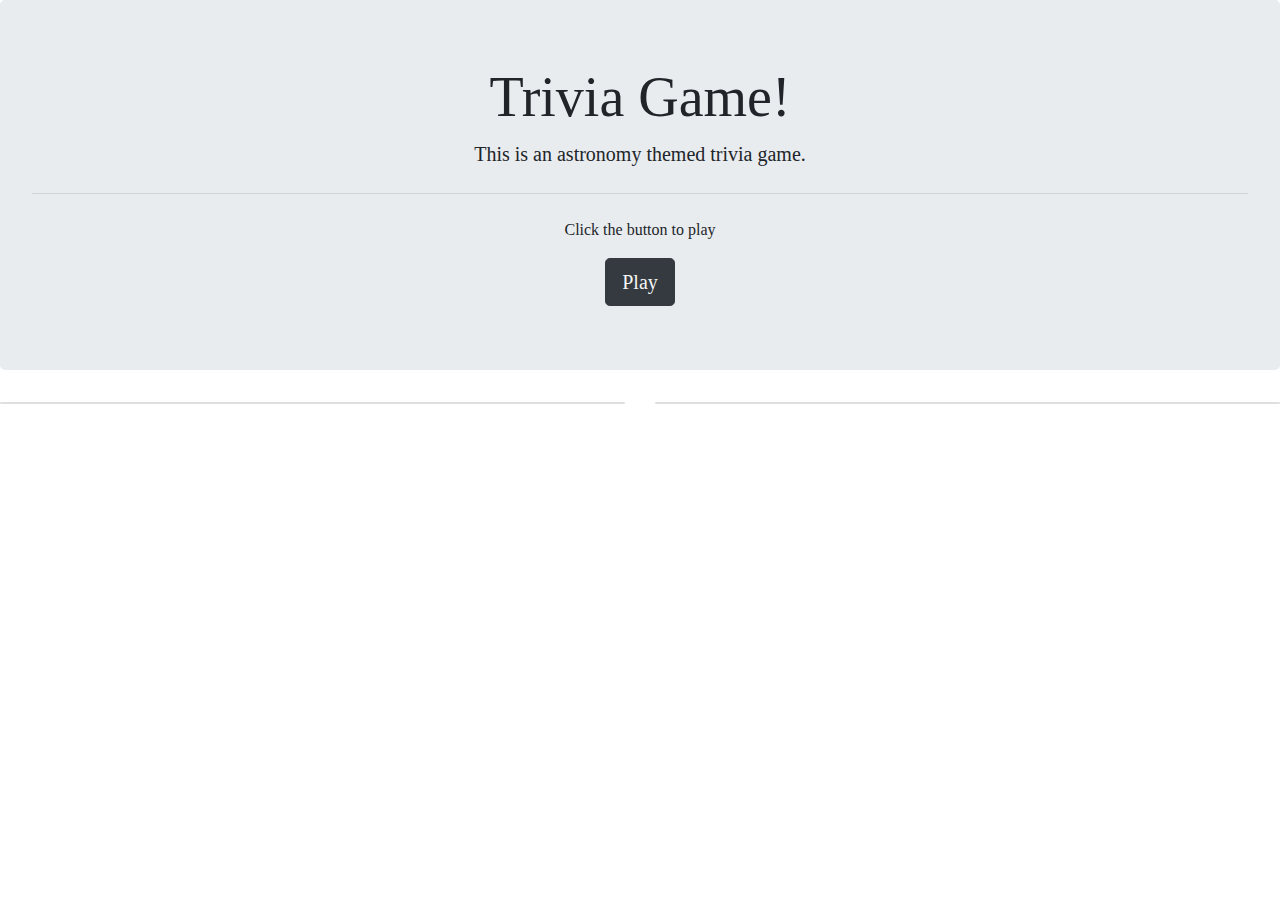
<file: index.html>
<!DOCTYPE html>
<html lang="en">

<head>
    <meta charset="UTF-8">
    <meta name="viewport" content="width=device-width, initial-scale=1.0">
    <title>Astronomy Trivia</title>
    <link rel="stylesheet" href="assets/css/reset.css">
    <link rel="stylesheet" href="https://stackpath.bootstrapcdn.com/bootstrap/4.4.1/css/bootstrap.min.css"
        integrity="sha384-Vkoo8x4CGsO3+Hhxv8T/Q5PaXtkKtu6ug5TOeNV6gBiFeWPGFN9MuhOf23Q9Ifjh" crossorigin="anonymous">
    <link rel="stylesheet" href="assets/css/style.css">
</head>

<body>
    <div class="jumbotron">
        <h1 class="display-4">Trivia Game!</h1>
        <p class="lead">This is an astronomy themed trivia game.</p>
        <hr class="my-4">
        <p>Click the button to play</p>
        <a class="btn btn-dark btn-lg" id="playbutton" role="button">Play</a>
        <a class="btn btn-dark btn-lg" id="resetbutton" role="button">Reset</a>
    </div>

    <div class="row">
        <div class="col-md-9">
            <div id="question" class="alert alert-dark" role="alert">
                Question
            </div>
        </div>
        <div class="col-md-3">
            <div id="timer" class="card">
                <div class="card-body">
                    00:00
                </div>
            </div>
        </div>
    </div>

    <div class="row">
        <div class="col-md-12">
            <div id="list" class="list-group">
                <a href="#" class="list-group-item list-group-item-action">Answer</a>
                <a href="#" class="list-group-item list-group-item-action">Answer</a>
                <a href="#" class="list-group-item list-group-item-action">Answer</a>
                <a href="#" class="list-group-item list-group-item-action">Answer</a>
            </div>
        </div>
    </div>

    <div class="row">
        <div class="col-md-12">
            <div class="picture">
                <p>
                    image
                </p>
            </div>
        </div>
    </div>


    <div class="row">
        <div class="col-md-6">
            <div id="card" class="card mb-4">
                <div class="card-header">
                    Win Count
                </div>
                <div class="card-body">
                    <h3 class="text-center" id="win-count">0</h3>
                </div>
            </div>
        </div>

        <div class="col-md-6">
            <div id="card" class="card mb-4">
                <div class="card-header">
                    Loss Count
                </div>
                <div class="card-body">
                    <h3 class="text-center" id="loss-count">0</h3>
                </div>
            </div>
        </div>
    </div>

    <script src="https://cdnjs.cloudflare.com/ajax/libs/jquery/3.2.1/jquery.min.js"></script>
    <script src="assets/js/logic.js"></script>
</body>

</html>
</file>
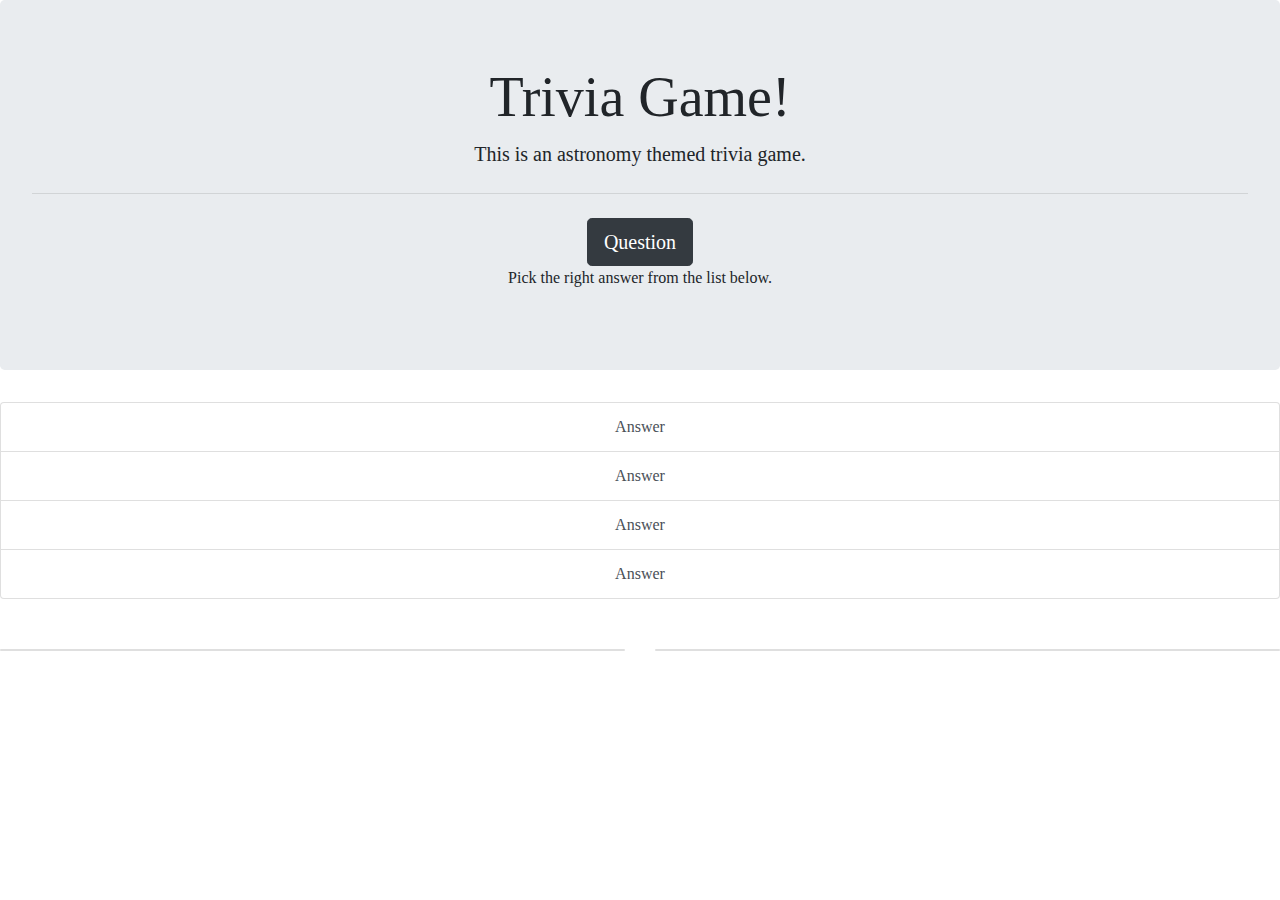
<file: index2.html>
<!DOCTYPE html>
<html lang="en">

<head>
    <meta charset="UTF-8">
    <meta name="viewport" content="width=device-width, initial-scale=1.0">
    <title>Astronomy Trivia</title>
    <link rel="stylesheet" href="assets/css/reset.css">
    <link rel="stylesheet" href="https://stackpath.bootstrapcdn.com/bootstrap/4.4.1/css/bootstrap.min.css"
        integrity="sha384-Vkoo8x4CGsO3+Hhxv8T/Q5PaXtkKtu6ug5TOeNV6gBiFeWPGFN9MuhOf23Q9Ifjh" crossorigin="anonymous">
    <link rel="stylesheet" href="assets/css/style.css">
</head>

<body>
    <div class="row">
        <div class="col-md-12">
            <div class="jumbotron">
                <h1 class="display-4">Trivia Game!</h1>
                <p class="lead">This is an astronomy themed trivia game.</p>
                <hr class="my-4">
                <a class="btn btn-dark btn-lg" href="index2.html" role="button">Question</a>
                <p>Pick the right answer from the list below.</p>
            </div>
        </div>
    </div>

    <div class="row">
        <div class="col-md-12">
            <div class="list-group">
                <a href="#" class="list-group-item list-group-item-action">Answer</a>
                <a href="#" class="list-group-item list-group-item-action">Answer</a>
                <a href="#" class="list-group-item list-group-item-action">Answer</a>
                <a href="#" class="list-group-item list-group-item-action">Answer</a>
            </div>
        </div>
    </div>
    <div class="row">
        <div class="col-md-6">
            <div class="card mb-4">
                <div class="card-header">
                    Win Count
                </div>
                <div class="card-body">
                    <h3 class="text-center" id="win-count">0</h3>
                </div>
            </div>
        </div>
        <!-- Loss Count -->
        <div class="col-md-6">
            <div class="card mb-4">
                <div class="card-header">
                    Loss Count
                </div>
                <div class="card-body">
                    <h3 class="text-center" id="loss-count">0</h3>
                </div>
            </div>
        </div>
    </div>
    <script src="https://cdnjs.cloudflare.com/ajax/libs/jquery/3.2.1/jquery.min.js"></script>
    <script src="assets/js/logic.js"></script>
</body>

</html>
</file>
<file: assets/css/style.css>
body {
    font-family: 'Times New Roman', Times, serif;
}

.jumbotron {
    text-align: center;
}

.list-group {
    text-align: center;
    margin-bottom: 50px;
}

#button {
    align-self: center;
} 

.card-body {
    text-align: center;
}

.card-header {
    text-align: center;
}

#question {
    text-align: center;
}

#playbutton {
    color: whitesmoke;
}

#timer {
    text-align: center;
}
</file>
